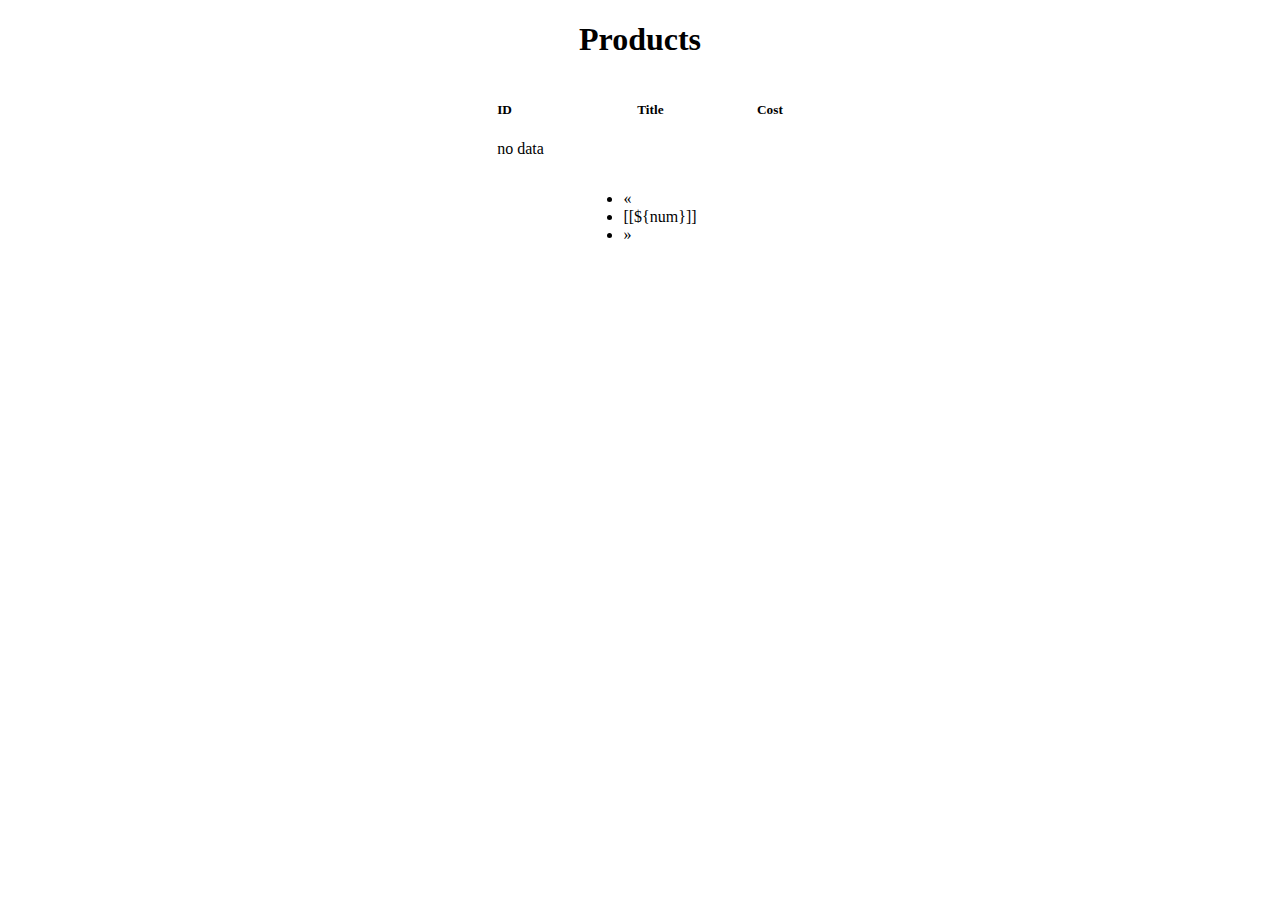
<file: src/main/resources/templates/index.html>
<!DOCTYPE html>
<html lang="en" xmlns:th="http://www.thymeleaf.org">
	<head>
		<meta charset="utf-8">
		<!--<meta http-equiv="X-UA-Compatible" content="IE=edge">-->
		<meta name="viewport" content="width=device-width, initial-scale=1">
		<!-- The above 3 meta tags *must* come first in the head; any other head content must come *after* these tags -->

		<title>Magnews HTML Template</title>

		<!-- Google font -->
		<link href="https://fonts.googleapis.com/css?family=Open+Sans:400,700%7CLato:300,400" rel="stylesheet">

		<!-- Bootstrap -->
		<link type="text/css" rel="stylesheet" th:href="@{/css/bootstrap.min.css}"/>

		<!-- Owl Carousel -->
		<link type="text/css" rel="stylesheet" th:href="@{/css/owl.carousel.css}" />
		<link type="text/css" rel="stylesheet" th:href="@{/css/owl.theme.default.css}" />

		<!-- Font Awesome Icon -->
		<link rel="stylesheet" th:href="@{/css/font-awesome.min.css}">

		<!-- Custom stlylesheet -->
		<link type="text/css" rel="stylesheet" th:href="@{/css/style.css}"/>

		<!-- HTML5 shim and Respond.js for IE8 support of HTML5 elements and media queries -->
		<!-- WARNING: Respond.js doesn't work if you view the page via file:// -->
		<!--[if lt IE 9]>
		<script src="https://oss.maxcdn.com/html5shiv/3.7.3/html5shiv.min.js"></script>
		<script src="https://oss.maxcdn.com/respond/1.4.2/respond.min.js"></script>
		<![endif]-->

    </head>
	<body>
	<div th:replace="header.html :: header (activePage=${activePage})"/>

	<h1 class="article-title" style="text-align: center; width: 30%; margin-left: auto; margin-right: auto;">Products</h1>




	<div style="display: flex; width: 30%; justify-content: space-around; margin-left: auto; margin-right: auto" >
		<div >
			<h5 class="">ID</h5>
			<a th:each="product : ${products_array}" th:href="@{/products/{id}(id = ${product.id})}" th:if="${products_array.hasContent()}" >
				<p th:text="${product.id}"></p>
			</a>
			<p th:unless="${products_array.hasContent()}">no data</p>
		</div>
		<div>
			<h5>Title</h5>
			<p th:each="product : ${products_array}" th:text="${product.title}"></p>
		</div>
		<div>
			<h5>Cost</h5>
			<p th:each="product : ${products_array}" th:text="${product.cost}"></p>
		</div>
	</div>

	<div class="article-pagination" style="display: flex; width: 30%; justify-content: space-around; margin-left: auto; margin-right: auto;">
		<ul th:if="${products_array.hasContent()}" class="pagination">
		<li><a th:href="@{/products(page = ${1}, size = ${products_array.size})}">&laquo;</a></li>

		<li th:each="num : ${#numbers.sequence(1, products_array.totalPages)}"
			th:classappend="${num == products_array.number + 1} ? 'active'">
			<a th:href="@{/products(page = ${num}, size = ${products_array.size})}">[[${num}]]</a></li>

		<li><a th:href="@{/products(page = ${products_array.totalPages}, size = ${products_array.size})}">&raquo;</a></li>
		</ul>
	</div>
	</body>
</html>
</file>
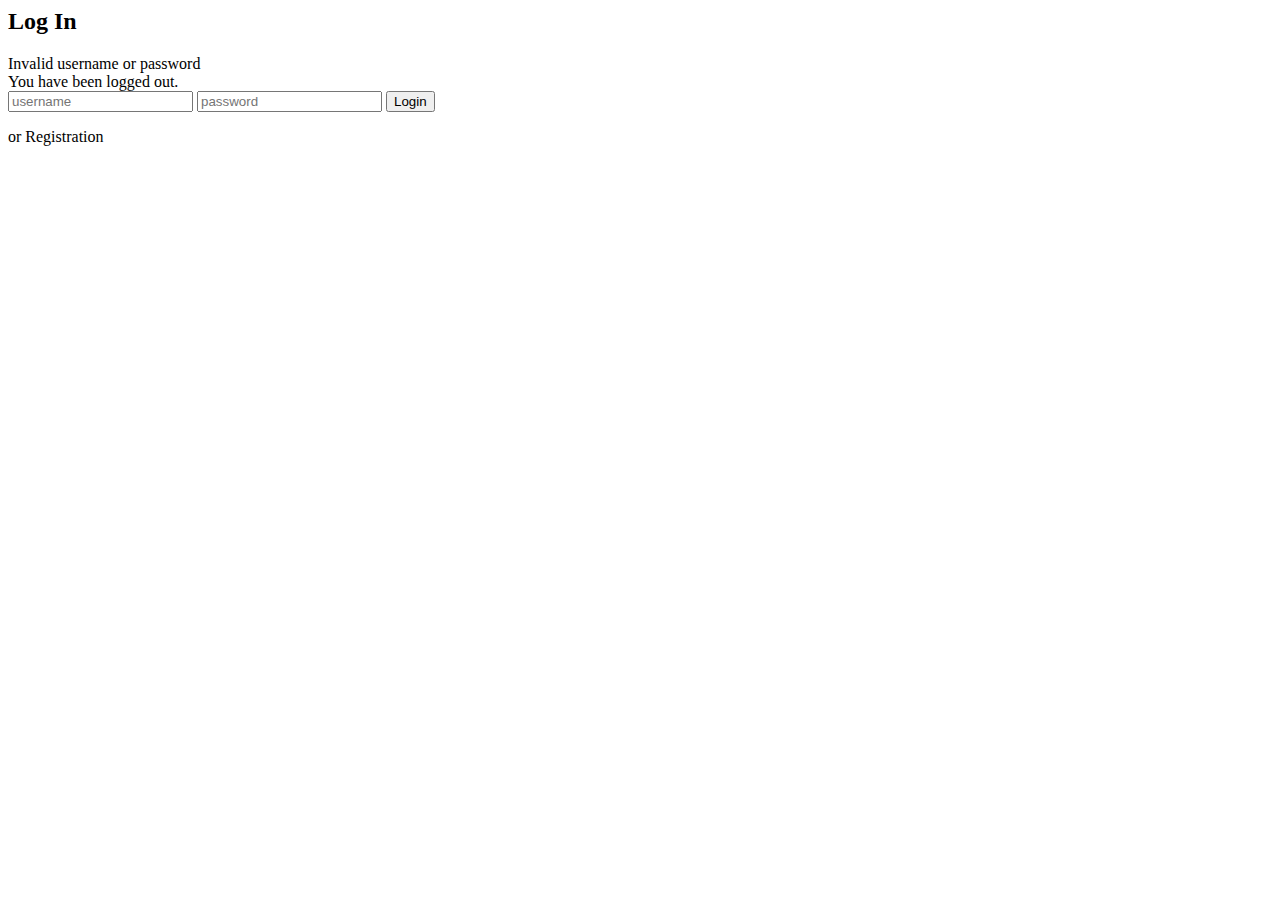
<file: src/main/resources/templates/myLogin.html>
<html lang="en" xmlns:th="http://www.thymeleaf.org">
<head>
    <meta charset="utf-8">
    <!--<meta http-equiv="X-UA-Compatible" content="IE=edge">-->
    <meta name="viewport" content="width=device-width, initial-scale=1">
    <!-- The above 3 meta tags *must* come first in the head; any other head content must come *after* these tags -->

    <title>Magnews HTML Template</title>

    <!-- Google font -->
    <link href="https://fonts.googleapis.com/css?family=Open+Sans:400,700%7CLato:300,400" rel="stylesheet">

    <!-- Bootstrap -->
    <link type="text/css" rel="stylesheet" th:href="@{/css/bootstrap.min.css}"/>

    <!-- Owl Carousel -->
    <link type="text/css" rel="stylesheet" th:href="@{/css/owl.carousel.css}" />
    <link type="text/css" rel="stylesheet" th:href="@{/css/owl.theme.default.css}" />

    <!-- Font Awesome Icon -->
    <link rel="stylesheet" th:href="@{/css/font-awesome.min.css}">

    <!-- Custom stlylesheet -->
    <link type="text/css" rel="stylesheet" th:href="@{/css/style.css}"/>

    <!-- HTML5 shim and Respond.js for IE8 support of HTML5 elements and media queries -->
    <!-- WARNING: Respond.js doesn't work if you view the page via file:// -->
    <!--[if lt IE 9]>
    <script src="https://oss.maxcdn.com/html5shiv/3.7.3/html5shiv.min.js"></script>
    <script src="https://oss.maxcdn.com/respond/1.4.2/respond.min.js"></script>
    <![endif]-->

</head>
<body>
<div th:replace="header.html :: header (activePage=${activePage})"/>

<div class="container">

        <div class="widget subscribe-widget">
            <div class="widget-title">
                <h2 class="title">Log In</h2>
            </div>
            <div >
                <form th:action="@{/products}" method="POST" >

                                <div th:if="${param.error} != null">
                                    <div >
                                        Invalid username or password
                                    </div>
                                </div>
                                <div th:if="${param.logout} != null">
                                    <div >
                                        You have been logged out.
                                    </div>
                                </div>

                    <!--<div >-->
                        <input class="input" type="text" name="username" placeholder="username">
                    <!--</div>-->
                    <!--<div >-->
                        <input class="input" type="password" name="password" placeholder="password">
                    <!--</div>-->

                        <!--<div >-->
                            <button class="input-btn" type="submit"  >Login</button>
                        <!--</div>-->


                </form>
                <a th:href="@{/login/registration}" class="color-a-reg"> or Registration</a>
            </div>
        </div>

</div>
</body>
</body>
</html>
</file>
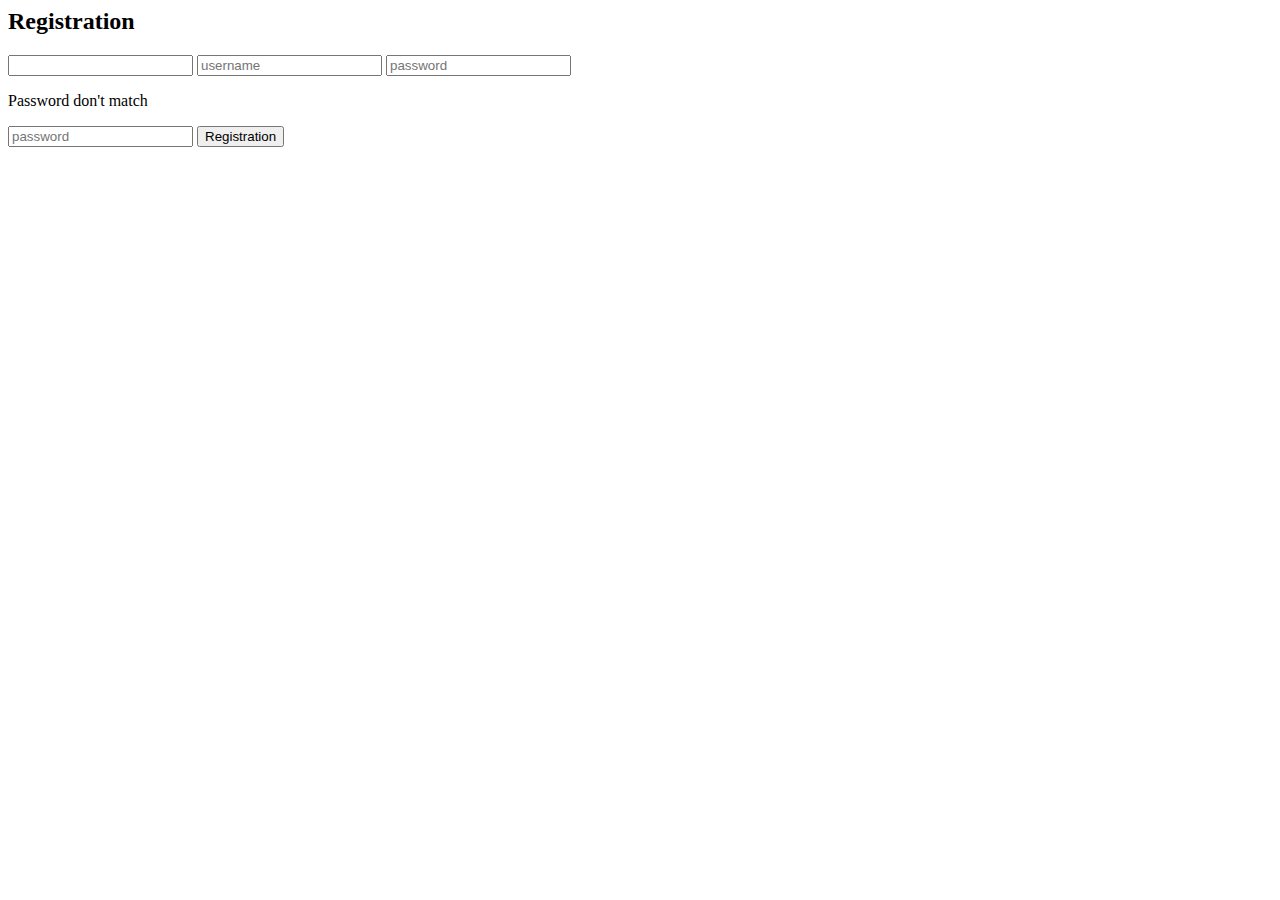
<file: src/main/resources/templates/registration.html>
<html lang="en" xmlns:th="http://www.thymeleaf.org">
<head>
    <meta charset="utf-8">
    <meta http-equiv="X-UA-Compatible" content="IE=edge">
    <meta name="viewport" content="width=device-width, initial-scale=1">
    <!-- The above 3 meta tags *must* come first in the head; any other head content must come *after* these tags -->

    <title>Magnews HTML Template</title>

    <!-- Google font -->
    <link href="https://fonts.googleapis.com/css?family=Open+Sans:400,700%7CLato:300,400" rel="stylesheet">

    <!-- Bootstrap -->
    <link type="text/css" rel="stylesheet" th:href="@{../css/bootstrap.min.css}"/>

    <!-- Owl Carousel -->
    <link type="text/css" rel="stylesheet" th:href="@{../css/owl.carousel.css}" />
    <link type="text/css" rel="stylesheet" th:href="@{../css/owl.theme.default.css}" />

    <!-- Font Awesome Icon -->
    <link rel="stylesheet" th:href="@{../css/font-awesome.min.css}">

    <!-- Custom stlylesheet -->
    <link type="text/css" rel="stylesheet" th:href="@{../css/style.css}"/>

    <!-- HTML5 shim and Respond.js for IE8 support of HTML5 elements and media queries -->
    <!-- WARNING: Respond.js doesn't work if you view the page via file:// -->
    <!--[if lt IE 9]>
    <script src="https://oss.maxcdn.com/html5shiv/3.7.3/html5shiv.min.js"></script>
    <script src="https://oss.maxcdn.com/respond/1.4.2/respond.min.js"></script>
    <![endif]-->

</head>
<body>
<div th:replace="header.html :: header (activePage=${activePage})"/>

<div class="container">

    <div class="widget subscribe-widget">
        <div class="widget-title">
            <h2 class="title">Registration</h2>
        </div>
        <div >
            <form th:action="@{/login/registration}" th:object="${user}" method="POST" >

                <input th:type="hidden" th:field="*{id}">

                <input class="input" type="text" name="username" placeholder="username" th:field="*{username}">

                <input class="input" type="password" name="password" placeholder="password" th:field="*{password}">
                <p th:if="${#fields.hasErrors('password')}" th:errors="*{password}">Password don't match</p>

                <input class="input" type="password" name="password" placeholder="password" th:field="*{matchingPassword}">

                <button class="input-btn" type="submit"  >Registration</button>

            </form>
        </div>
    </div>

</div>

</body>
</body>
</html>
</file>
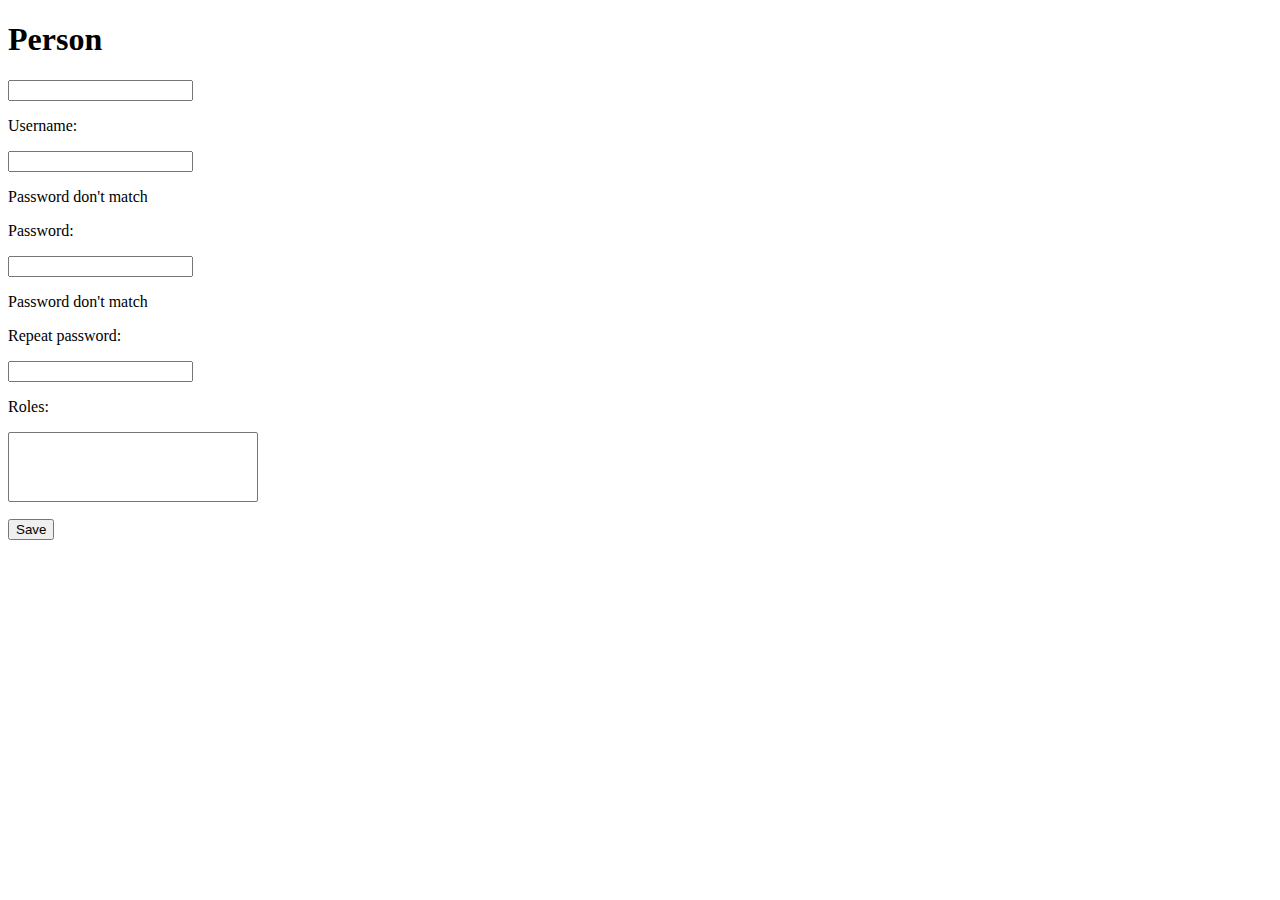
<file: src/main/resources/templates/user_form.html>
<!DOCTYPE html>
<html lang="en" xmlns:th="http://www.thymeleaf.org">
<head>
    <meta charset="utf-8">
    <!--<meta http-equiv="X-UA-Compatible" content="IE=edge">-->
    <meta name="viewport" content="width=device-width, initial-scale=1">
    <!-- The above 3 meta tags *must* come first in the head; any other head content must come *after* these tags -->

    <title>Magnews HTML Template</title>

    <!-- Google font -->
    <link href="https://fonts.googleapis.com/css?family=Open+Sans:400,700%7CLato:300,400" rel="stylesheet">

    <!-- Bootstrap -->
    <link type="text/css" rel="stylesheet" th:href="@{../css/bootstrap.min.css}"/>

    <!-- Owl Carousel -->
    <link type="text/css" rel="stylesheet" th:href="@{../css/owl.carousel.css}" />
    <link type="text/css" rel="stylesheet" th:href="@{../css/owl.theme.default.css}" />

    <!-- Font Awesome Icon -->
    <link rel="stylesheet" th:href="@{../css/font-awesome.min.css}">

    <!-- Custom stlylesheet -->
    <link type="text/css" rel="stylesheet" th:href="@{../css/style.css}"/>

    <!-- HTML5 shim and Respond.js for IE8 support of HTML5 elements and media queries -->
    <!-- WARNING: Respond.js doesn't work if you view the page via file:// -->
    <!--[if lt IE 9]>
    <script src="https://oss.maxcdn.com/html5shiv/3.7.3/html5shiv.min.js"></script>
    <script src="https://oss.maxcdn.com/respond/1.4.2/respond.min.js"></script>
    <![endif]-->

</head>
<body>
<div th:replace="header.html :: header (activePage=${activePage})"/>


<div class="container">
    <h1>Person</h1>

    <form th:action="@{/users/form}" th:object="${user}" method="post">
        <input th:type="hidden" th:field="*{id}">
        <p>Username:</p>
        <p>
            <input type="text" th:field="*{username}">
        <p th:if="${#fields.hasErrors('username')}" th:errors="*{username}">Password don't match</p>
        </p>

        <p>Password:</p>
        <p>
            <input type="password" th:field="*{password}">
        <p th:if="${#fields.hasErrors('password')}" th:errors="*{password}">Password don't match</p>
        </p>

        <p>Repeat password:</p>
        <p><input type="password" th:field="*{matchingPassword}"></p>

        <p>Roles:</p>
        <p>
            <select multiple class="form-control" id="roles" th:field="*{roles}" required style="width: 250px">
                <option th:each="role : ${roles}"
                        th:text="${role.name}"
                        th:value="${role.id}"
                        th:selected="${user.roles?.contains(role)}"></option>
            </select>
        </p>
        <button type="submit" class="input-btn">Save</button>
    </form>
</div>

</body>
</html>
</file>
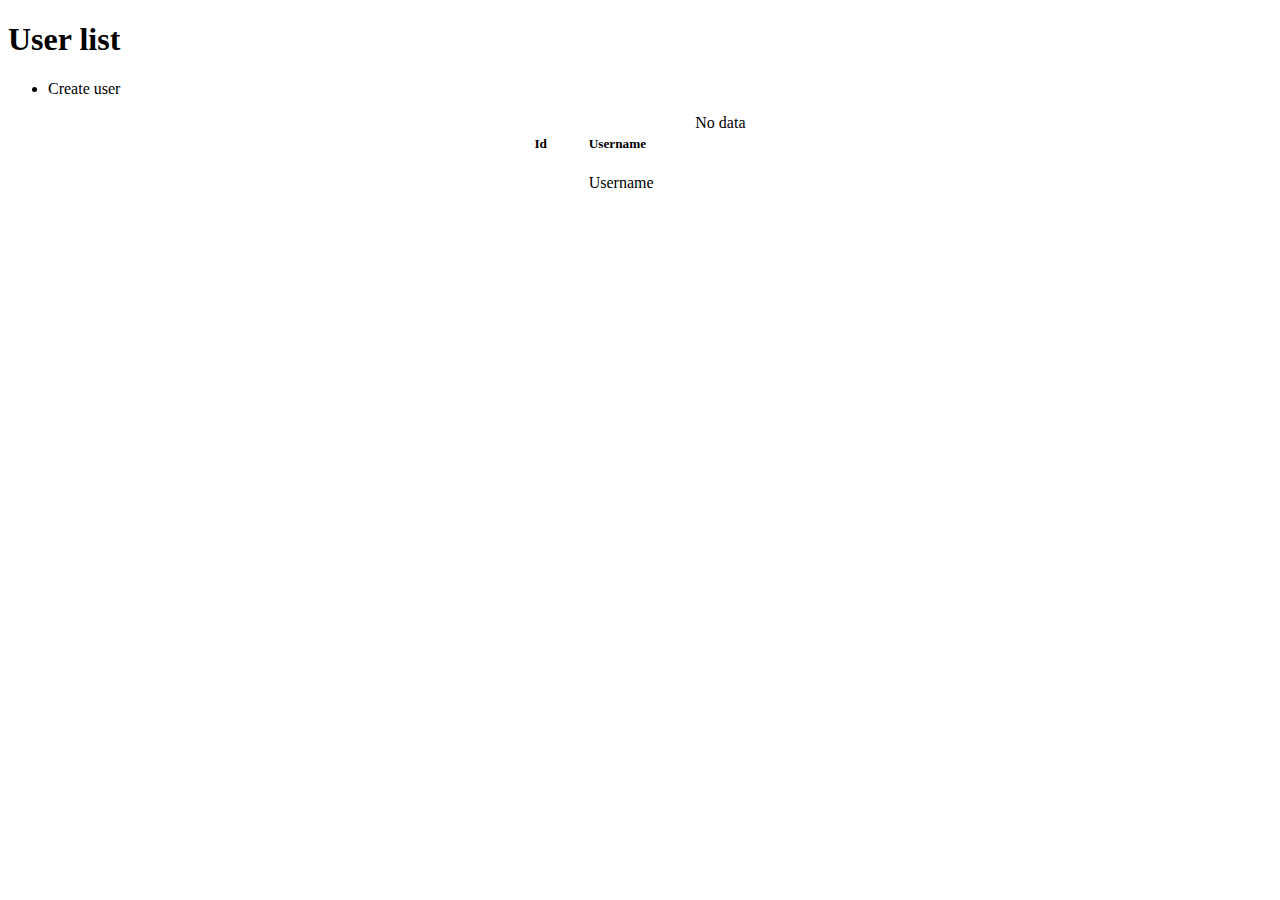
<file: src/main/resources/templates/users.html>
<!DOCTYPE html>
<html lang="en" xmlns:th="http://www.thymeleaf.org">
<head>
    <meta charset="utf-8">
    <!--<meta http-equiv="X-UA-Compatible" content="IE=edge">-->
    <meta name="viewport" content="width=device-width, initial-scale=1">
    <!-- The above 3 meta tags *must* come first in the head; any other head content must come *after* these tags -->

    <title>Magnews HTML Template</title>

    <!-- Google font -->
    <link href="https://fonts.googleapis.com/css?family=Open+Sans:400,700%7CLato:300,400" rel="stylesheet">

    <!-- Bootstrap -->
    <link type="text/css" rel="stylesheet" th:href="@{/css/bootstrap.min.css}"/>

    <!-- Owl Carousel -->
    <link type="text/css" rel="stylesheet" th:href="@{/css/owl.carousel.css}" />
    <link type="text/css" rel="stylesheet" th:href="@{/css/owl.theme.default.css}" />

    <!-- Font Awesome Icon -->
    <link rel="stylesheet" th:href="@{/css/font-awesome.min.css}">

    <!-- Custom stlylesheet -->
    <link type="text/css" rel="stylesheet" th:href="@{/css/style.css}"/>

    <!-- HTML5 shim and Respond.js for IE8 support of HTML5 elements and media queries -->
    <!-- WARNING: Respond.js doesn't work if you view the page via file:// -->
    <!--[if lt IE 9]>
    <script src="https://oss.maxcdn.com/html5shiv/3.7.3/html5shiv.min.js"></script>
    <script src="https://oss.maxcdn.com/respond/1.4.2/respond.min.js"></script>
    <![endif]-->

</head>
<body>
<div th:replace="header.html :: header (activePage=${activePage})"/>
<div class="container">
    <div class="article article-post">
        <h1 class="article-title text-center">User list</h1>
        <div class="article-body">
            <ul class="article-info">
                <li class="article-category">
                    <a th:href="@{/users/form}"  >Create user</a>
                </li>
            </ul>
        </div>
        <div style="display: flex; width: 20%; justify-content: space-around; margin-left: auto; margin-right: auto">
            <div>
                <div><h5>Id</h5></div>
                <div th:unless="${users.isEmpty()}" th:each="user : ${users}" th:text="${user.id}"></div>

            </div>

            <div  >
                <div><h5>Username</h5></div>
                <div  th:unless="${users.isEmpty()}" th:each="user : ${users}">   <a th:text="${user.username}" th:href="@{/users/{id}(id = ${user.id})}">Username</a></div>

            </div>

            <div th:if="${users.isEmpty()}">
                <div >No data</div>
            </div>
        </div>
    </div>
</div>
</body>
</html>
</file>
